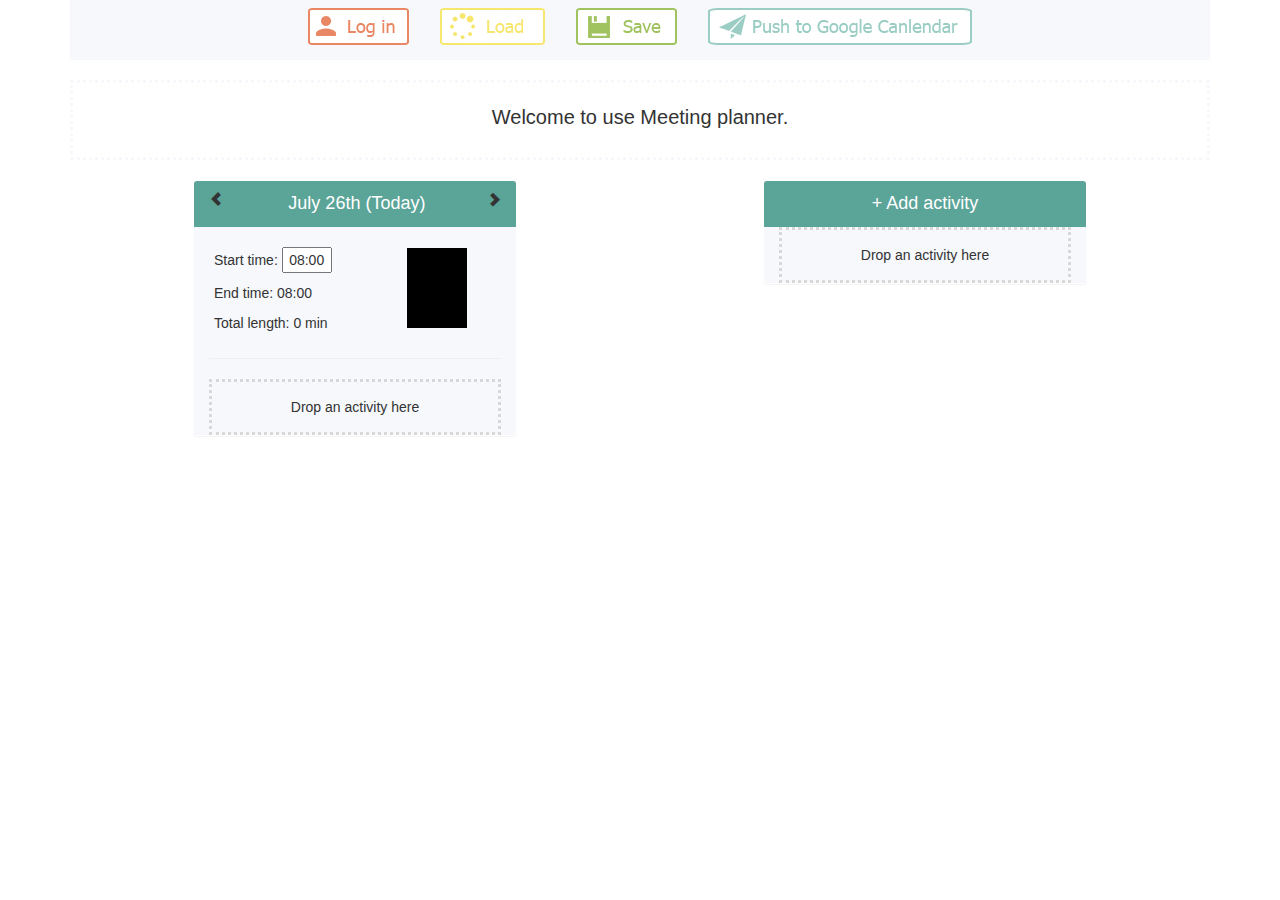
<file: index.html>
<!DOCTYPE html>
<!-- Notice the ng-app Angular directive. This tells Angular where the application starts and also
which module to associate the app with. In app.js we create the "dinnerPlanner" module. -->
<html lang="en" ng-app="meetingPlanner">
  <head>
    <meta charset="utf-8">
    <meta http-equiv="X-UA-Compatible" content="IE=edge">
    <meta name="viewport" content="width=device-width, initial-scale=1">
    <title>Meeting planner</title>

    <!-- Bootstrap CSS -->
    <link rel="stylesheet" href="bower_components/bootstrap/dist/css/bootstrap.min.css">
    <link rel="stylesheet" href="css/style.css"/>
    <!-- jQuery -->
    <script src="bower_components/jquery/dist/jquery.js"></script>
    <!-- Bootstrap JavaScript, needed if you want for instance tabs, models, popovers etc. -->
    <script src="bower_components/bootstrap/dist/js/bootstrap.min.js"></script>
    <!-- Angular JavaScript including routing and resource modules  -->
    <script src="bower_components/angular/angular.js"></script>
    <script src="bower_components/angular-route/angular-route.js"></script>
    <script src="bower_components/angular-resource/angular-resource.js"></script>
    <script src="bower_components/angular-native-dragdrop/draganddrop.js"></script>
    <script src="bower_components/firebase/firebase.js"></script>
    
    
    <!-- The application JavaScript code -->
    
    <script src="js/app.js"></script>
    <script src="js/meetingService.js"></script>
    <script src="js/homeCtrl.js"></script>
    <script src="https://apis.google.com/js/client.js?onload=checkAuth"></script>

  </head>
  <body class="container">
    <!-- Here in index.html you should put only the layout that is shared among all the screens (e.g. header
    ,footer, etc.). The rest of the view specific layout will go into the html partials (check partials folder) -->

    <!-- ng-view Angular directive is where the partials will be loaded. app.js configures the $routingProvider
    where you specify which partial should be loaded when. -->
    <!--<div class="container">        -->

        <div ng-view></div>
    <!--</div>-->
  </body>
</html>
</file>
<file: css/style.css>
.topbar {
    
    background-color:#f6f8fb;
    padding:0;
    height:60px;
}

.btn_bar{
    position:abosulute;
    top:20px;
}

.panel-heading{
    height:46px;
}

.page1{
    position:relative;
    left:20%;
    width:60%;
}

.page2{
    position:relative;
    left:20%;
    width:60%;
}


.prev_btn
{
    float: left;
    vertical-align: middle;
}

.next_btn
{
    float: right;
    vertical-align: middle;
}

.date{
    width:90%;
    float:left;
    
    /*display:inline-block;
    left:30%;*/
}

table
{
    width:100%;
}

.table tfoot tr th.vertical-mid {
    vertical-align: middle;
}

.vertical-mid {
    vertical-align: middle;
}

.progress{
    width:100%;
    border:1;
}

.panel-heading{
    background-color:#5ba498;
}

.panel-footer{
    background-color:#5ba498;
}

.panel-body{
    background-color:#f6f8fb;
    
    /*border: 0;*/
    /*padding: 1;*/
}

.first{
    margin:0;
    padding-bottom:0;
}

.second{
    padding-top: 0;
    padding-bottom:0;
    margin:0;
}

.event{
    background-color:#9bcdc5;
    width:100%;
    border:1;
}

.time{
    size:5;
    margin:20px;
}



.cancel-btn{
    background-color:#df5362;
    width:60px;
    border:0;
}

.cancel{
    position:relative;
    left:12%;
}

.save{
    position:relative;
    left:15%;
}

.save-btn{
    background-color:#9bcb68;
    width:60px;
    border:0;
}


.form-control description{
    position:abosulute;
    /*height:200px;*/
}

.event-name{  
    overflow: hidden;
    text-overflow: ellipsis; 
    width:12em;
    /*background-color: white;*/
    padding-left: 15px;
    padding-right:15px;
 
}

td{
    padding:  5px;
}

#notification{
    width:100%;
    height:80px;
    border: 1;
    border-color: #f6f8fb;
    border-style: dotted;
    text-align:center;
    font-size:20px;
    padding-top:20px;
    padding-bottom: 20px;
    padding-left: 50px;
    padding-right: 50px;
}

.drop{
    padding:15px;
    border:0.3;
    border-style: dotted;
    border-color: #D8D8D8;
}

/*hr{
    padding:0;
    margin:0;
}*/

.canvas{
    margin-top:6px;
}
</file>
